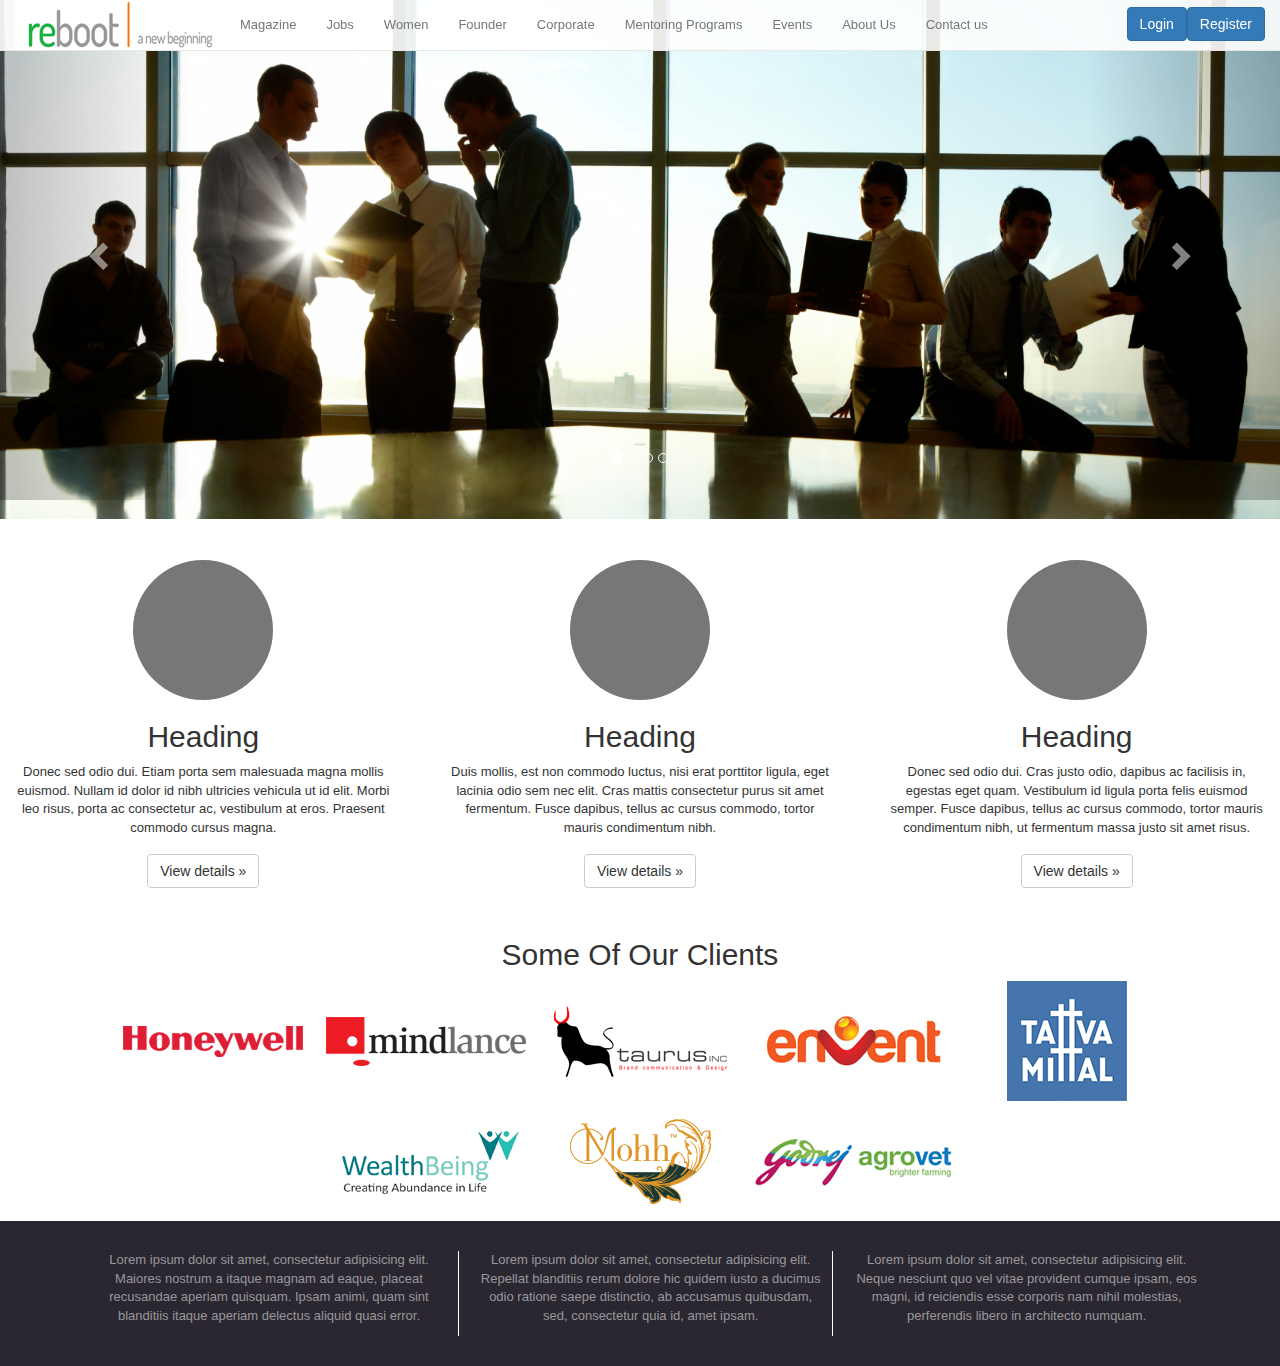
<file: Project Job Portal UI V1/index.html>
<!DOCTYPE html>
<html lang="en">
<head>
    <meta charset="UTF-8">
    <meta name="viewport" content="width=device-width, initial-scale=1">
    <link rel="icon" href="assets/images/R_logo.png">
    <title>Reboot | A New Beginning For Women</title>
    <link rel="stylesheet" href="assets/stylesheets/bootstrap.min.css">
    <link rel="stylesheet" href="assets/stylesheets/main.css">
    <script src="assets/js/jquery-3.1.1.js"></script>
    <script src="assets/js/bootstrap.min.js"></script>
</head>
<body>
   <div id="container">
   <nav class="navbar navbar-default customNav navbar-fixed-top">
  <div class="container-fluid">
    <!-- Brand and toggle get grouped for better mobile display -->
    <div class="navbar-header">
      <button type="button" class="navbar-toggle collapsed" data-toggle="collapse" data-target="#bs-example-navbar-collapse-1" aria-expanded="false">
        <span class="sr-only">Toggle navigation</span>
        <span class="icon-bar"></span>
        <span class="icon-bar"></span>
        <span class="icon-bar"></span>
      </button>
      <a class="navbar-brand" href="#"><img src="assets/images/reboot_logo.jpg" alt=""></a>
    </div>

    <!-- Collect the nav links, forms, and other content for toggling -->
    <div class="collapse navbar-collapse" id="bs-example-navbar-collapse-1">
      <ul class="nav navbar-nav">
        <li><a href="#">Magazine <span class="sr-only">(current)</span></a></li>
        <li><a href="#">Jobs</a></li>
        <li class="dropdown">
          <a href="#" class="dropdown-toggle" data-toggle="dropdown" role="button" aria-haspopup="true" aria-expanded="false">Women</a>
          <ul class="dropdown-menu">
            <li><a href="#">Action</a></li>
            <li><a href="#">Another action</a></li>
            <li><a href="#">Something else here</a></li>
            <li role="separator" class="divider"></li>
            <li><a href="#">Separated link</a></li>
            <li role="separator" class="divider"></li>
            <li><a href="#">One more separated link</a></li>
          </ul>
        </li>
        <li class="dropdown">
          <a href="#" class="dropdown-toggle" data-toggle="dropdown" role="button" aria-haspopup="true" aria-expanded="false">Founder</a>
          <ul class="dropdown-menu">
            <li><a href="#">Action</a></li>
            <li><a href="#">Another action</a></li>
            <li><a href="#">Something else here</a></li>
            <li role="separator" class="divider"></li>
            <li><a href="#">Separated link</a></li>
            <li role="separator" class="divider"></li>
            <li><a href="#">One more separated link</a></li>
          </ul>
        </li>
        <li class="dropdown">
          <a href="#" class="dropdown-toggle" data-toggle="dropdown" role="button" aria-haspopup="true" aria-expanded="false">Corporate</a>
          <ul class="dropdown-menu">
            <li><a href="#">Action</a></li>
            <li><a href="#">Another action</a></li>
            <li><a href="#">Something else here</a></li>
            <li role="separator" class="divider"></li>
            <li><a href="#">Separated link</a></li>
            <li role="separator" class="divider"></li>
            <li><a href="#">One more separated link</a></li>
          </ul>
        </li>
        <li class="dropdown">
          <a href="#" class="dropdown-toggle" data-toggle="dropdown" role="button" aria-haspopup="true" aria-expanded="false">Mentoring Programs</a>
          <ul class="dropdown-menu">
            <li><a href="#">Action</a></li>
            <li><a href="#">Another action</a></li>
            <li><a href="#">Something else here</a></li>
            <li role="separator" class="divider"></li>
            <li><a href="#">Separated link</a></li>
            <li role="separator" class="divider"></li>
            <li><a href="#">One more separated link</a></li>
          </ul>
        </li>
        <li class="dropdown">
          <a href="#" class="dropdown-toggle" data-toggle="dropdown" role="button" aria-haspopup="true" aria-expanded="false">Events</a>
          <ul class="dropdown-menu">
            <li><a href="#">Action</a></li>
            <li><a href="#">Another action</a></li>
            <li><a href="#">Something else here</a></li>
            <li role="separator" class="divider"></li>
            <li><a href="#">Separated link</a></li>
            <li role="separator" class="divider"></li>
            <li><a href="#">One more separated link</a></li>
          </ul>
        </li>
        <li><a href="#">About Us</a></li>
        <li><a href="#">Contact us</a></li>
      </ul>
      <!--<form class="navbar-form navbar-left">
        <div class="form-group">
          <input type="text" class="form-control" placeholder="Search">
        </div>
        <button type="submit" class="btn btn-default">Submit</button>
      </form>-->
      <ul class="nav navbar-nav navbar-right signIn">
        <li><!--<a href="#">Link</a>-->
         <!-- Button trigger modal -->
<button type="button" class="btn btn-primary" data-toggle="modal" data-target="#loginModal">
  Login
</button>
        </li>
        <!--<li class="dropdown">
          <button type="button" class="btn btn-primary"><a href="#" class="dropdown-toggle" data-toggle="dropdown" role="button" aria-haspopup="true" aria-expanded="false">Register <span class="caret"></span></a></button>
          <ul class="dropdown-menu">
            <li><a href="#">As Job Seeker</a></li>
            <li><a href="#">As Employer</a></li>
            <li><a href="#">As Blogger</a></li>
            <li role="separator" class="divider"></li>
            <li><a href="#">Separated link</a></li>
          </ul>
        </li>-->
        <li>
          <button type="button" class="btn btn-primary" data-toggle="modal" data-target="#regModal">Register</button>
        </li>
      </ul>
    </div><!-- /.navbar-collapse -->
  </div><!-- /.container-fluid -->
</nav>


<!-- Modal -->
<div class="modal fade" id="loginModal" tabindex="-1" role="dialog" aria-labelledby="myModalLabel">
  <div class="modal-dialog" role="document">
    <div class="modal-content">
      <div class="modal-header">
        <button type="button" class="close" data-dismiss="modal" aria-label="Close"><span aria-hidden="true">&times;</span></button>
        <h4 class="modal-title" id="myModalLabel">Login</h4>
      </div>
      <div class="modal-body">
        <form>
  <div class="form-group">
    <label for="exampleInputEmail1">Email ID</label>
    <input type="email" class="form-control" id="exampleInputEmail1" placeholder="Email">
  </div>
  <div class="form-group">
    <label for="exampleInputPassword1">Password</label>
    <input type="password" class="form-control" id="exampleInputPassword1" placeholder="Password">
  </div>
  <button type="submit" class="btn btn-default">Login</button>
</form>
      </div>
      <!--<div class="modal-footer">
        <button type="button" class="btn btn-default" data-dismiss="modal">Close</button>
        <button type="button" class="btn btn-primary">Save changes</button>
      </div>-->
    </div>
  </div>
</div>
  
  <!--Reg Modal-->
   <div class="modal fade" id="regModal" tabindex="-1" role="dialog" aria-labelledby="myModalLabel">
  <div class="modal-dialog" role="document">
    <div class="modal-content">
      <div class="modal-header">
        <button type="button" class="close" data-dismiss="modal" aria-label="Close"><span aria-hidden="true">&times;</span></button>
        <h4 class="modal-title" id="myModalLabel">Login</h4>
      </div>
      <div class="modal-body">
        <form>
  <div class="form-group">
    <label for="exampleInputEmail1">Email ID</label>
    <input type="email" class="form-control" id="exampleInputEmail1" placeholder="Email">
  </div>
  <div class="form-group">
    <label for="exampleInputPassword1">Password</label>
    <input type="password" class="form-control" id="exampleInputPassword1" placeholder="Password">
  </div>
  <div class="form-group">
    <label for="exampleInputFile">Upload</label>
    <input type="file" id="exampleInputFile">
    <p class="help-block">Example block-level help text here.</p>
  </div>
  <div class="checkbox">
    <label>
      <input type="checkbox"> Check me out
    </label>
  </div>
  <button type="submit" class="btn btn-default">Submit</button>
</form>
      </div>
      <div class="modal-footer">
        <button type="button" class="btn btn-default" data-dismiss="modal">Close</button>
        <button type="button" class="btn btn-primary">Save changes</button>
      </div>
    </div>
  </div>
</div>
   
   <div id="carousel-example-generic" class="carousel slide" data-ride="carousel">
  <!-- Indicators -->
  <ol class="carousel-indicators">
    <li data-target="#carousel-example-generic" data-slide-to="0" class="active"></li>
    <li data-target="#carousel-example-generic" data-slide-to="1"></li>
    <li data-target="#carousel-example-generic" data-slide-to="2"></li>
    <li data-target="#carousel-example-generic" data-slide-to="2"></li>
  </ol>

  <!-- Wrapper for slides -->
  <div class="carousel-inner" role="listbox">
    <div class="item active">
      <img src="assets/images/eg%20(1).jpg" alt="...">
      <div class="carousel-caption">
        ...
      </div>
    </div>
    <div class="item">
      <img src="assets/images/eg%20(2).jpg" alt="...">
      <div class="carousel-caption">
        ...
      </div>
    </div>
    <div class="item">
      <img src="assets/images/eg%20(3).jpg" alt="...">
      <div class="carousel-caption">
        ...
      </div>
    </div>
    <div class="item">
      <img src="assets/images/eg%20(4).jpg" alt="...">
      <div class="carousel-caption">
        ...
      </div>
    </div>
    ...
  </div>

  <!-- Controls -->
  <a class="left carousel-control" href="#carousel-example-generic" role="button" data-slide="prev">
    <span class="glyphicon glyphicon-chevron-left" aria-hidden="true"></span>
    <span class="sr-only">Previous</span>
  </a>
  <a class="right carousel-control" href="#carousel-example-generic" role="button" data-slide="next">
    <span class="glyphicon glyphicon-chevron-right" aria-hidden="true"></span>
    <span class="sr-only">Next</span>
  </a>
</div>
    
    <!--Mentors-->
<div class="mentors">  
<div class="row">
        <div class="col-lg-4">
          <img class="img-circle" src="[data-uri]" alt="Generic placeholder image" width="140" height="140">
          <h2>Heading</h2>
          <p>Donec sed odio dui. Etiam porta sem malesuada magna mollis euismod. Nullam id dolor id nibh ultricies vehicula ut id elit. Morbi leo risus, porta ac consectetur ac, vestibulum at eros. Praesent commodo cursus magna.</p>
          <p><a class="btn btn-default" href="#" role="button">View details &raquo;</a></p>
        </div><!-- /.col-lg-4 -->
        <div class="col-lg-4">
          <img class="img-circle" src="[data-uri]" alt="Generic placeholder image" width="140" height="140">
          <h2>Heading</h2>
          <p>Duis mollis, est non commodo luctus, nisi erat porttitor ligula, eget lacinia odio sem nec elit. Cras mattis consectetur purus sit amet fermentum. Fusce dapibus, tellus ac cursus commodo, tortor mauris condimentum nibh.</p>
          <p><a class="btn btn-default" href="#" role="button">View details &raquo;</a></p>
        </div><!-- /.col-lg-4 -->
        <div class="col-lg-4">
          <img class="img-circle" src="[data-uri]" alt="Generic placeholder image" width="140" height="140">
          <h2>Heading</h2>
          <p>Donec sed odio dui. Cras justo odio, dapibus ac facilisis in, egestas eget quam. Vestibulum id ligula porta felis euismod semper. Fusce dapibus, tellus ac cursus commodo, tortor mauris condimentum nibh, ut fermentum massa justo sit amet risus.</p>
          <p><a class="btn btn-default" href="#" role="button">View details &raquo;</a></p>
        </div><!-- /.col-lg-4 -->
      </div><!-- /.row -->
    </div>
    <div class="container">
        <div class="row">
            <div class="col">
                <div class="clientBlock">
                    <h2 id="clients">Some Of Our Clients</h2>
                    <div>
                    <a href="https://www.honeywell.com/"><img src="assets/images/honeywell-logo.png" alt=""></a>
                    <a href="http://www.mindlance.com/"><img src="assets/images/mindlance-logo.png" alt=""></a>
                    <a href="http://taurusinc.com/"><img src="assets/images/taurusinc-logo.png" alt=""></a>
                    <a href="http://www.enventworld.com/"><img src="assets/images/envent-logo.png" alt=""></a>
                    <a href="http://tattvamittal.com/"><img src="assets/images/tattva-mittal-logo.png" alt=""></a>
                    <a href="http://www.wealthbeing.in/"><img src="assets/images/wealthbeing-logo.png" alt=""></a>
                    <a href="https://www.mohhindia.com/"><img src="assets/images/mohh-logo.png" alt=""></a>
                    <a href="http://www.godrejagrovet.com/"><img src="assets/images/godrej-agrovet-logo.png" alt=""></a>
                    </div>
                </div>
            </div>
        </div>
    </div>
    
    <footer class="footer">
        <div class="container">
            <div id="addressContent" class="clearfix">
                <div class="column"><p>Lorem ipsum dolor sit amet, consectetur adipisicing elit. Maiores nostrum a itaque magnam ad eaque, placeat recusandae aperiam quisquam. Ipsam animi, quam sint blanditiis itaque aperiam delectus aliquid quasi error.</p></div>
                <div class="column"><p>Lorem ipsum dolor sit amet, consectetur adipisicing elit. Repellat blanditiis rerum dolore hic quidem iusto a ducimus odio ratione saepe distinctio, ab accusamus quibusdam, sed, consectetur quia id, amet ipsam.</p></div>
                <div class="column"><p>Lorem ipsum dolor sit amet, consectetur adipisicing elit. Neque nesciunt quo vel vitae provident cumque ipsam, eos magni, id reiciendis esse corporis nam nihil molestias, perferendis libero in architecto numquam.</p></div>
            </div>
        </div>
    </footer>
    </div>
</body>
</html>
</file>
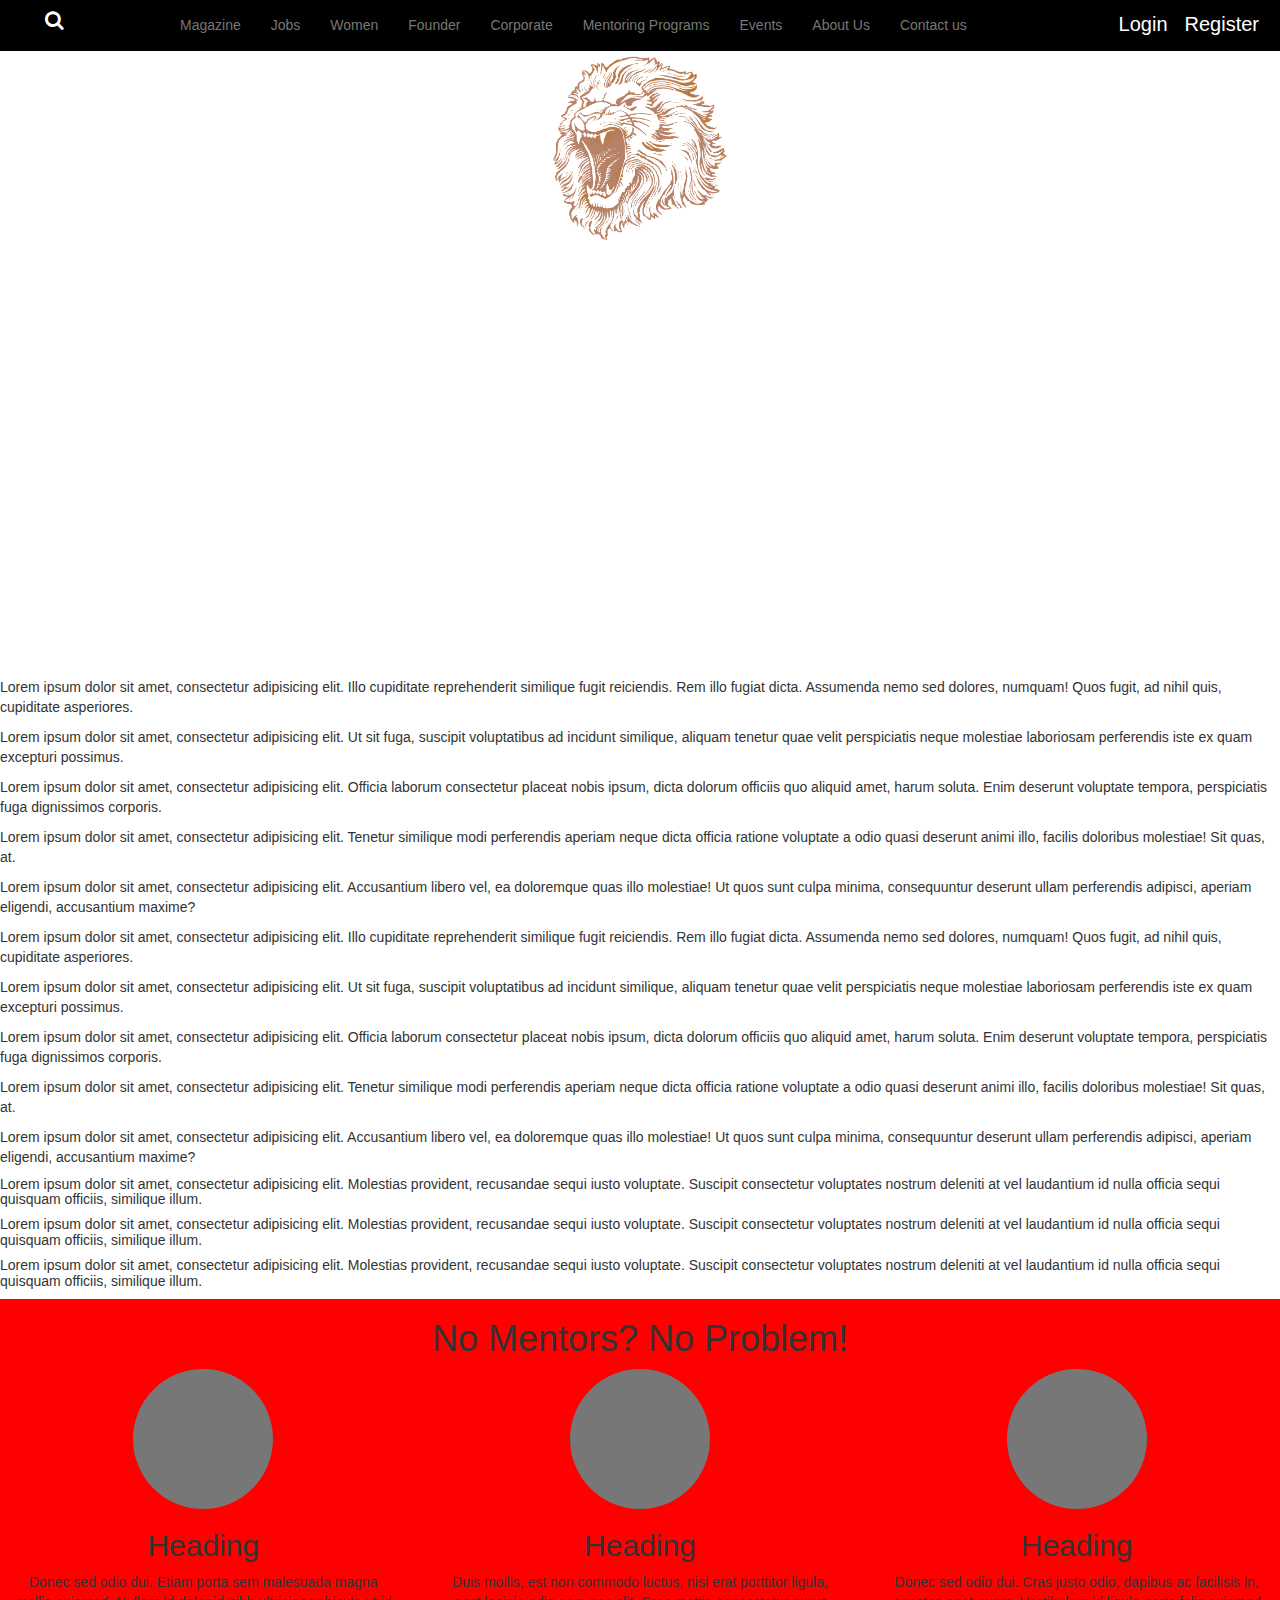
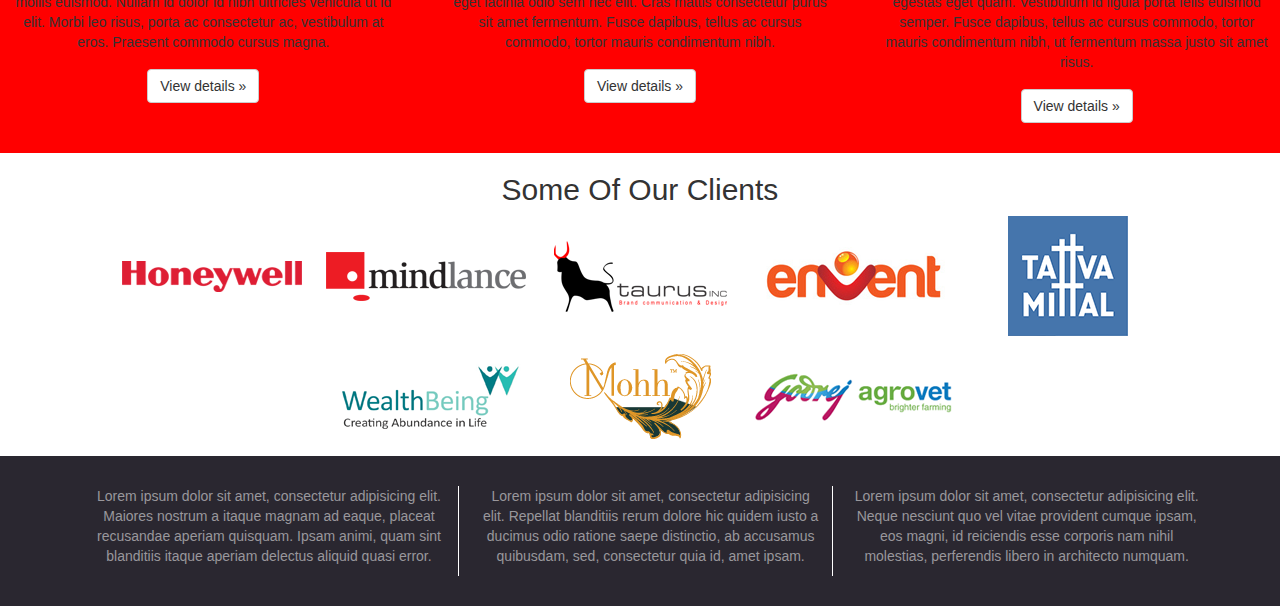
<file: Project Job Portal UI V2/index.html>
<!DOCTYPE html>
<html lang="en">
<head>
    <meta charset="UTF-8">
    <meta name="viewport" content="width=device-width, initial-scale=1">
    <link rel="icon" href="assets/images/R_logo.png">
    <title>Reboot | A New Beginning For Women</title>
    <link rel="stylesheet" href="assets/stylesheets/bootstrap.min.css">
    <link rel="stylesheet" href="assets/stylesheets/font-awesome.min.css">
    <link rel="stylesheet" href="assets/stylesheets/main.css">
    <script src="assets/js/jquery-3.1.1.js"></script>
    <script src="assets/js/bootstrap.min.js"></script>
    <style>
        .search {
            display: none !important;
        }
        .search.active_search {
            display: inline-block !important;
        }
        @keyframes translater {
            0% {
                background-image: url("assets/images/slide1.jpg");
                background-position: -500px -500px;
            }
            24% {
                background-image: url("assets/images/slide1.jpg");
                background-position: 0px 0px;
            }
            29% {
                background-image: url("assets/images/slide2.jpg");
                background-position: 0px 0px;
            }
            49% {
                background-position: -500px -500px;
            }
            50% {
                background-image: url("assets/images/slide2.jpg");
                background-position: -500px -500px;
            }
            74% {
                background-image: url("assets/images/slide3.jpg");
                background-position: 0px 0px;
            }
            79% {
                background-image: url("assets/images/slide1.jpg");
                background-position: 0px 0px;
            }
            100% {
                background-image: url("assets/images/slide1.jpg");
                background-position: -500px -500px;
            }
    </style>
    <script>
$(document).ready(function(){
    $(".fa-search").click(function(){
        $("input").toggleClass("active_search");
    });
});
</script>
    
</head>
<body>
<div id="container">
  <nav class="navbar navbar-default customNav navbar-fixed-top">
  <div class="container-fluid">
    <!-- Search Bar and toggle get grouped for better mobile display -->
    <div class="navbar-header">
      <button type="button" class="navbar-toggle collapsed" data-toggle="collapse" data-target="#bs-example-navbar-collapse-1" aria-expanded="false">
        <span class="sr-only">Toggle navigation</span>
        <span class="icon-bar"></span>
        <span class="icon-bar"></span>
        <span class="icon-bar"></span>
      </button>
      <!--<a class="navbar-brand" href="#"><img src="assets/images/reboot_logo.jpg" alt=""></a>-->
      <!--<form action="/search">
          <div>
              <i class="fa fa-search fa-2x" aria-hidden="true"></i>
          </div>
      </form>-->
      <form class="navbar-form navbar-left search-nav">
        <div class="form-group">
            <i class="fa fa-search fa-2x" aria-hidden="true"></i>
          <input type="text" class="form-control search" placeholder="Search">
          
        
<!--        <button type="submit"><i class="fa fa-search fa-2x" aria-hidden="true"></i></button>-->
        </div>
      </form>
    </div>

    <!-- Collect the nav links, forms, and other content for toggling -->
    <div class="collapse navbar-collapse" id="bs-example-navbar-collapse-1">
     <div class="mid-nav">
      <ul class="nav navbar-nav">
        <li><a href="#">Magazine <span class="sr-only">(current)</span></a></li>
        <li><a href="#">Jobs</a></li>
        <li class="dropdown">
          <a href="#" class="dropdown-toggle" data-toggle="dropdown" role="button" aria-haspopup="true" aria-expanded="false">Women</a>
          <ul class="dropdown-menu">
            <li><a href="#">Action</a></li>
            <li><a href="#">Another action</a></li>
            <li><a href="#">Something else here</a></li>
            <li role="separator" class="divider"></li>
            <li><a href="#">Separated link</a></li>
            <li role="separator" class="divider"></li>
            <li><a href="#">One more separated link</a></li>
          </ul>
        </li>
        <li class="dropdown">
          <a href="#" class="dropdown-toggle" data-toggle="dropdown" role="button" aria-haspopup="true" aria-expanded="false">Founder</a>
          <ul class="dropdown-menu">
            <li><a href="#">Action</a></li>
            <li><a href="#">Another action</a></li>
            <li><a href="#">Something else here</a></li>
            <li role="separator" class="divider"></li>
            <li><a href="#">Separated link</a></li>
            <li role="separator" class="divider"></li>
            <li><a href="#">One more separated link</a></li>
          </ul>
        </li>
        <li class="dropdown">
          <a href="#" class="dropdown-toggle" data-toggle="dropdown" role="button" aria-haspopup="true" aria-expanded="false">Corporate</a>
          <ul class="dropdown-menu">
            <li><a href="#">Action</a></li>
            <li><a href="#">Another action</a></li>
            <li><a href="#">Something else here</a></li>
            <li role="separator" class="divider"></li>
            <li><a href="#">Separated link</a></li>
            <li role="separator" class="divider"></li>
            <li><a href="#">One more separated link</a></li>
          </ul>
        </li>
        <li class="dropdown">
          <a href="#" class="dropdown-toggle" data-toggle="dropdown" role="button" aria-haspopup="true" aria-expanded="false">Mentoring Programs</a>
          <ul class="dropdown-menu">
            <li><a href="#">Action</a></li>
            <li><a href="#">Another action</a></li>
            <li><a href="#">Something else here</a></li>
            <li role="separator" class="divider"></li>
            <li><a href="#">Separated link</a></li>
            <li role="separator" class="divider"></li>
            <li><a href="#">One more separated link</a></li>
          </ul>
        </li>
        <li class="dropdown">
          <a href="#" class="dropdown-toggle" data-toggle="dropdown" role="button" aria-haspopup="true" aria-expanded="false">Events</a>
          <ul class="dropdown-menu">
            <li><a href="#">Action</a></li>
            <li><a href="#">Another action</a></li>
            <li><a href="#">Something else here</a></li>
            <li role="separator" class="divider"></li>
            <li><a href="#">Separated link</a></li>
            <li role="separator" class="divider"></li>
            <li><a href="#">One more separated link</a></li>
          </ul>
        </li>
        <li><a href="#">About Us</a></li>
        <li><a href="#">Contact us</a></li>
      </ul>
      </div>
      <!--<form class="navbar-form navbar-left">
        <div class="form-group">
          <input type="text" class="form-control" placeholder="Search">
        </div>
        <button type="submit" class="btn btn-default">Submit</button>
      </form>-->
      <ul class="nav navbar-nav navbar-right signIn">
        <li><!--<a href="#">Link</a>-->
         <!-- Button trigger modal -->
    <button type="button" class="logBtn" data-toggle="modal" data-target="#loginModal">
          Login
    </button>
        </li>
        <li>
          <button type="button" class="regBtn" data-toggle="modal" data-target="#regModal">Register</button>
        </li>
      </ul>
    </div><!-- /.navbar-collapse -->
  </div><!-- /.container-fluid -->
</nav>

<!-- Modal -->
<div class="modal fade" id="loginModal" tabindex="-1" role="dialog" aria-labelledby="myModalLabel">
  <div class="modal-dialog" role="document">
    <div class="modal-content">
      <div class="modal-header">
        <button type="button" class="close" data-dismiss="modal" aria-label="Close"><span aria-hidden="true">&times;</span></button>
        <h4 class="modal-title" id="myModalLabel">Login</h4>
      </div>
<div class="modal-body">
    <form>
      <div class="form-group">
        <label for="exampleInputEmail1">Email ID</label>
        <input type="email" class="form-control" id="exampleInputEmail1" placeholder="Email">
      </div>
      <div class="form-group">
        <label for="exampleInputPassword1">Password</label>
        <input type="password" class="form-control" id="exampleInputPassword1" placeholder="Password">
      </div>
      <button type="submit" class="btn btn-default">Login</button>
    </form>
</div>
      <!--<div class="modal-footer">
        <button type="button" class="btn btn-default" data-dismiss="modal">Close</button>
        <button type="button" class="btn btn-primary">Save changes</button>
      </div>-->
    </div>
  </div>
</div>
  
  <!--Reg Modal-->
   <div class="modal fade" id="regModal" tabindex="-1" role="dialog" aria-labelledby="myModalLabel">
  <div class="modal-dialog" role="document">
    <div class="modal-content">
      <div class="modal-header">
        <button type="button" class="close" data-dismiss="modal" aria-label="Close"><span aria-hidden="true">&times;</span></button>
        <h4 class="modal-title" id="myModalLabel">Register Options</h4>
      </div>
      <div class="modal-body">
          <form action="">
              <div>
                  <div>
                      <div><a href="#"><img src="assets/images/job_icon.png" alt=""></a></div>
                      <button type="submit">Submit</button>
                  </div>
              </div>
              <div>
                  <div>
                      <div><a href="#"><img src="assets/images/emp_icon.png" alt=""></a></div>
                      <button type="submit">Submit</button>
                  </div>
              </div>
              <div>
                  <div>
                      <div><a href="#"><img src="assets/images/blog_icon.png" alt=""></a></div>
                      <button type="submit">Submit</button>
                  </div>
              </div>
          </form>
      </div>
       </div>
  </div>
</div>

<div id="mainDiv">
      <img src="assets/images/lion.png" alt="">
       <h1>Hello Welcome to Reboot</h1>
       <h2>Lorem ipsum dolor sit amet, consectetur adipisicing elit. Labore in, magni modi maxime sunt, veritatis beatae quo non, amet quod quae asperiores consequatur, alias magnam necessitatibus. Nostrum culpa reiciendis nisi.</h2>
       <h2>Lorem ipsum dolor sit amet, consectetur adipisicing elit. Labore in, magni modi maxime sunt, veritatis beatae quo non, amet quod quae asperiores consequatur, alias magnam necessitatibus. Nostrum culpa reiciendis nisi.</h2>
       <h2>Lorem ipsum dolor sit amet, consectetur adipisicing elit. Labore in, magni modi maxime sunt, veritatis beatae quo non, amet quod quae asperiores consequatur, alias magnam necessitatibus. Nostrum culpa reiciendis nisi.</h2>
</div>
<div id="div_2">
        <p>Lorem ipsum dolor sit amet, consectetur adipisicing elit. Illo cupiditate reprehenderit similique fugit reiciendis. Rem illo fugiat dicta. Assumenda nemo sed dolores, numquam! Quos fugit, ad nihil quis, cupiditate asperiores.</p>
        <p>Lorem ipsum dolor sit amet, consectetur adipisicing elit. Ut sit fuga, suscipit voluptatibus ad incidunt similique, aliquam tenetur quae velit perspiciatis neque molestiae laboriosam perferendis iste ex quam excepturi possimus.</p>
        <p>Lorem ipsum dolor sit amet, consectetur adipisicing elit. Officia laborum consectetur placeat nobis ipsum, dicta dolorum officiis quo aliquid amet, harum soluta. Enim deserunt voluptate tempora, perspiciatis fuga dignissimos corporis.</p>
        <p>Lorem ipsum dolor sit amet, consectetur adipisicing elit. Tenetur similique modi perferendis aperiam neque dicta officia ratione voluptate a odio quasi deserunt animi illo, facilis doloribus molestiae! Sit quas, at.</p>
        <p>Lorem ipsum dolor sit amet, consectetur adipisicing elit. Accusantium libero vel, ea doloremque quas illo molestiae! Ut quos sunt culpa minima, consequuntur deserunt ullam perferendis adipisci, aperiam eligendi, accusantium maxime?</p>
        <p>Lorem ipsum dolor sit amet, consectetur adipisicing elit. Illo cupiditate reprehenderit similique fugit reiciendis. Rem illo fugiat dicta. Assumenda nemo sed dolores, numquam! Quos fugit, ad nihil quis, cupiditate asperiores.</p>
        <p>Lorem ipsum dolor sit amet, consectetur adipisicing elit. Ut sit fuga, suscipit voluptatibus ad incidunt similique, aliquam tenetur quae velit perspiciatis neque molestiae laboriosam perferendis iste ex quam excepturi possimus.</p>
        <p>Lorem ipsum dolor sit amet, consectetur adipisicing elit. Officia laborum consectetur placeat nobis ipsum, dicta dolorum officiis quo aliquid amet, harum soluta. Enim deserunt voluptate tempora, perspiciatis fuga dignissimos corporis.</p>
        <p>Lorem ipsum dolor sit amet, consectetur adipisicing elit. Tenetur similique modi perferendis aperiam neque dicta officia ratione voluptate a odio quasi deserunt animi illo, facilis doloribus molestiae! Sit quas, at.</p>
        <p>Lorem ipsum dolor sit amet, consectetur adipisicing elit. Accusantium libero vel, ea doloremque quas illo molestiae! Ut quos sunt culpa minima, consequuntur deserunt ullam perferendis adipisci, aperiam eligendi, accusantium maxime?</p>
</div>
<div>
    <h5>Lorem ipsum dolor sit amet, consectetur adipisicing elit. Molestias provident, recusandae sequi iusto voluptate. Suscipit consectetur voluptates nostrum deleniti at vel laudantium id nulla officia sequi quisquam officiis, similique illum.</h5>
    <h5>Lorem ipsum dolor sit amet, consectetur adipisicing elit. Molestias provident, recusandae sequi iusto voluptate. Suscipit consectetur voluptates nostrum deleniti at vel laudantium id nulla officia sequi quisquam officiis, similique illum.</h5>
    <h5>Lorem ipsum dolor sit amet, consectetur adipisicing elit. Molestias provident, recusandae sequi iusto voluptate. Suscipit consectetur voluptates nostrum deleniti at vel laudantium id nulla officia sequi quisquam officiis, similique illum.</h5>
</div>
   <!--Mentors-->
<div class="mentors">  
<div class="row">
       <div><h1>No Mentors? No Problem!</h1></div>
        <div class="col-lg-4">
          <img class="img-circle" src="[data-uri]" alt="Generic placeholder image" width="140" height="140">
          <h2>Heading</h2>
          <p>Donec sed odio dui. Etiam porta sem malesuada magna mollis euismod. Nullam id dolor id nibh ultricies vehicula ut id elit. Morbi leo risus, porta ac consectetur ac, vestibulum at eros. Praesent commodo cursus magna.</p>
          <p><a class="btn btn-default" href="#" role="button">View details &raquo;</a></p>
        </div><!-- /.col-lg-4 -->
        <div class="col-lg-4">
          <img class="img-circle" src="[data-uri]" alt="Generic placeholder image" width="140" height="140">
          <h2>Heading</h2>
          <p>Duis mollis, est non commodo luctus, nisi erat porttitor ligula, eget lacinia odio sem nec elit. Cras mattis consectetur purus sit amet fermentum. Fusce dapibus, tellus ac cursus commodo, tortor mauris condimentum nibh.</p>
          <p><a class="btn btn-default" href="#" role="button">View details &raquo;</a></p>
        </div><!-- /.col-lg-4 -->
        <div class="col-lg-4">
          <img class="img-circle" src="[data-uri]" alt="Generic placeholder image" width="140" height="140">
          <h2>Heading</h2>
          <p>Donec sed odio dui. Cras justo odio, dapibus ac facilisis in, egestas eget quam. Vestibulum id ligula porta felis euismod semper. Fusce dapibus, tellus ac cursus commodo, tortor mauris condimentum nibh, ut fermentum massa justo sit amet risus.</p>
          <p><a class="btn btn-default" href="#" role="button">View details &raquo;</a></p>
        </div><!-- /.col-lg-4 -->
      </div><!-- /.row -->
    </div>

    <div class="container">
        <div class="row">
            <div class="col">
                <div class="clientBlock">
                    <h2 id="clients">Some Of Our Clients</h2>
                    <div>
                    <a href="https://www.honeywell.com/"><img src="assets/images/honeywell-logo.png" alt=""></a>
                    <a href="http://www.mindlance.com/"><img src="assets/images/mindlance-logo.png" alt=""></a>
                    <a href="http://taurusinc.com/"><img src="assets/images/taurusinc-logo.png" alt=""></a>
                    <a href="http://www.enventworld.com/"><img src="assets/images/envent-logo.png" alt=""></a>
                    <a href="http://tattvamittal.com/"><img src="assets/images/tattva-mittal-logo.png" alt=""></a>
                    <a href="http://www.wealthbeing.in/"><img src="assets/images/wealthbeing-logo.png" alt=""></a>
                    <a href="https://www.mohhindia.com/"><img src="assets/images/mohh-logo.png" alt=""></a>
                    <a href="http://www.godrejagrovet.com/"><img src="assets/images/godrej-agrovet-logo.png" alt=""></a>
                    </div>
                </div>
            </div>
        </div>
    </div>
    
     <footer class="footer">
        <div class="container">
            <div id="addressContent" class="clearfix">
                <div class="column"><p>Lorem ipsum dolor sit amet, consectetur adipisicing elit. Maiores nostrum a itaque magnam ad eaque, placeat recusandae aperiam quisquam. Ipsam animi, quam sint blanditiis itaque aperiam delectus aliquid quasi error.</p></div>
                <div class="column"><p>Lorem ipsum dolor sit amet, consectetur adipisicing elit. Repellat blanditiis rerum dolore hic quidem iusto a ducimus odio ratione saepe distinctio, ab accusamus quibusdam, sed, consectetur quia id, amet ipsam.</p></div>
                <div class="column"><p>Lorem ipsum dolor sit amet, consectetur adipisicing elit. Neque nesciunt quo vel vitae provident cumque ipsam, eos magni, id reiciendis esse corporis nam nihil molestias, perferendis libero in architecto numquam.</p></div>
            </div>
        </div>
    </footer>
</div>
</body>
</html>
</file>
<file: Project Job Portal UI V1/assets/stylesheets/main.css>
body {
    margin: 0px;
    padding: 0px;
    font-size: 13px;
}

#container {
    overflow: hidden;
}

.container {
    padding-right: 15px;
    padding-left: 15px;
    margin-right: auto;
    margin-left: auto;
}

.signIn{
    padding-top: 5ps;
}

.navbar-brand {
    padding: 0px 0px;
}

.customNav {
    padding-right: 15px;
    padding-left: 15px;
    background-color: rgba(255, 255, 255, 0.9);
}

.mentors .col-lg-4 {
  margin-bottom: 20px;
  text-align: center;
}

.mentors h2 {
  font-weight: normal;
}

.mentors .col-lg-4 {
    text-align: center;
}

.mentors .col-lg-4 p {
  margin-right: 10px;
  margin-left: 10px;

}

.carousel {
  height: 500px;
  margin-bottom: 60px;
}

.item {
    max-height: 500px;
}

.btn {
    margin-top: 7px;
}

.dropdown:hover .dropdown-menu{
    display: block;
}

.footer {
    padding-top: 30px;
    padding-bottom: 30px;
    color: #99979c;
    text-align: center;
    background-color: #2a2730;
}

.clearfix:after {
    content: "";
    clear: both;
    display: table;
}

#addressContent {
    display: flex;
}

.column {
    border-right: 1px solid white;
    padding: 0px 10px 0px 20px;
}

.column:last-child {
    border: none;
}
@media(max-width:767px){
    #content {
        display: block;
    }
    .column {
        /*float: none;
        width: 100%;*/
        padding: 0px 0px;
        border-right: none;
        border-bottom: 1px solid white;
    }
}

.img-circle {
    border-radius: 50%;
}

#clients {
    text-align: center;
}
.clientBlock {
    text-align: center;
}
</file>
<file: Project Job Portal UI V2/assets/stylesheets/main.css>
body {
    padding: 0px;
    margin: 0px;
    min-height: 680px;
    position: relative;
    width: 100%;
    background-size: 200% 200%;
    animation: translater 40s infinite linear;
}

#container {
    overflow: hidden;
}

.container {
    padding-right: 15px;
    padding-left: 15px;
    margin-right: auto;
    margin-left: auto;
}

.mid-nav {
    text-align: center;
    margin-left: 140px;
}
.search-nav {
    margin-left: 20px;}
.signIn{
    padding-top: 5ps;
}
.navbar-form {
    padding: 0px 0px;
}
.form-group {
    padding: 0px 0px;
}

/*.navbar-brand {
    padding: 0px 0px;
}*/

.customNav {
    padding-right: 10px;
    padding-left: 10px;
    background-color: rgba(255, 255, 255, 0);
    border-bottom-color: transparent;
    color: white;
}

.customNav:hover{
    background-color: black;
    /*opacity: 0.5;*/
}

.btn {
    margin-top: 7px;
}

.search {
    display: none;
}

.fa-search {
    margin-top: 2px;
    cursor: pointer;
    font-size: 20px;
}
.logBtn {
    margin-right: 5px;
    margin-top: 9px;
    font-size: 20px;
    background: none;
    border: none;
}

.regBtn {
    margin-right: 5px;
    margin-top: 9px;
    font-size: 20px;
    background: none;
    border: none;
}

.mentors {
    background-color: red;
}
.mentors .col-lg-4 {
  margin-bottom: 20px;
  text-align: center;
}

.mentors h2 {
  font-weight: normal;
}

.mentors .col-lg-4 {
    text-align: center;
}

.mentors .col-lg-4 p {
  margin-right: 10px;
  margin-left: 10px;
}

.img-circle {
    border-radius: 50%;
}

#clients {
    text-align: center;
}
.clientBlock {
    text-align: center;
}
/*
li {
    list-style: none;
    margin: 0px;
    padding: 0px;
}

ul li {
    display: inline-block;
}
*/

h1 {
    z-index: 1;
    text-align: center;
}

.dropdown:hover .dropdown-menu{
    display: block;
}

.footer {
    padding-top: 30px;
    padding-bottom: 30px;
    color: #99979c;
    text-align: center;
    background-color: #2a2730;
}

.clearfix:after {
    content: "";
    clear: both;
    display: table;
}

#addressContent {
    display: flex;
}

.column {
    border-right: 1px solid white;
    padding: 0px 10px 0px 20px;
}

.column:last-child {
    border: none;
}
@media(max-width:767px){
    #content {
        display: block;
    }
    .column {
        /*float: none;
        width: 100%;*/
        padding: 0px 0px;
        border-right: none;
        border-bottom: 1px solid white;
    }
}

#mainDiv {
    text-align: center;
    margin-top: 50px;
    color: white;
}

#mainDiv img {
    text-align: center;
    height: 200px;
    width: 200px;
}
#div_2 {
    background-color: white;
}
</file>
